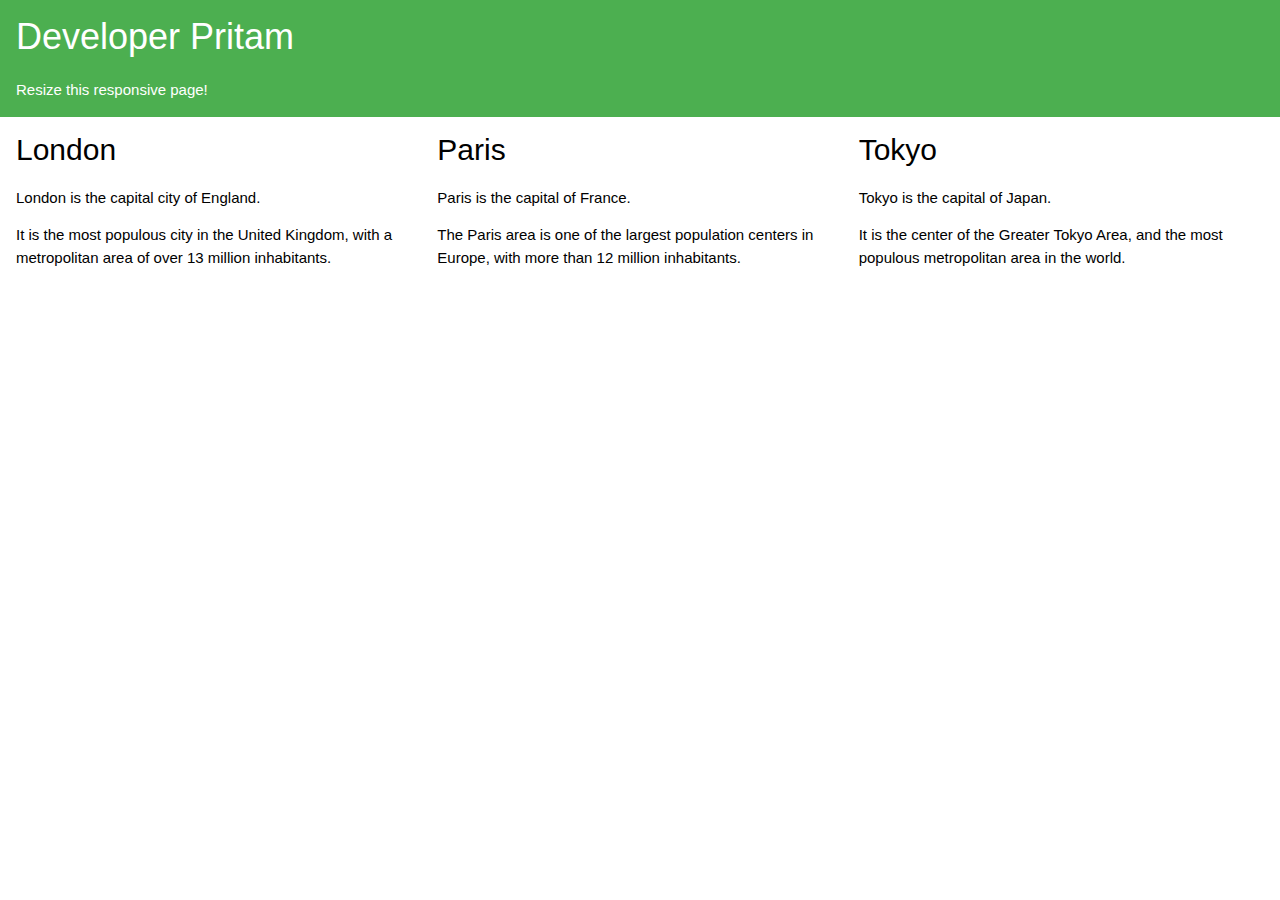
<file: developer-pritam.github.io/index.html>
<!DOCTYPE html>
<html>
<meta name="viewport" content="width=device-width, initial-scale=1">
<link rel="stylesheet" href="https://www.w3schools.com/w3css/4/w3.css">
<body>

<div class="w3-container w3-green">
  <h1>Developer Pritam
  </h1>
  <p>Resize this responsive page!</p>
</div>

<div class="w3-row-padding">
  <div class="w3-third">
    <h2>London</h2>
    <p>London is the capital city of England.</p>
    <p>It is the most populous city in the United Kingdom,
    with a metropolitan area of over 13 million inhabitants.</p>
  </div>

  <div class="w3-third">
    <h2>Paris</h2>
    <p>Paris is the capital of France.</p>
    <p>The Paris area is one of the largest population centers in Europe,
    with more than 12 million inhabitants.</p>
  </div>

  <div class="w3-third">
    <h2>Tokyo</h2>
    <p>Tokyo is the capital of Japan.</p>
    <p>It is the center of the Greater Tokyo Area,
    and the most populous metropolitan area in the world.</p>
  </div>
</div>

</body>
</html>
</file>
